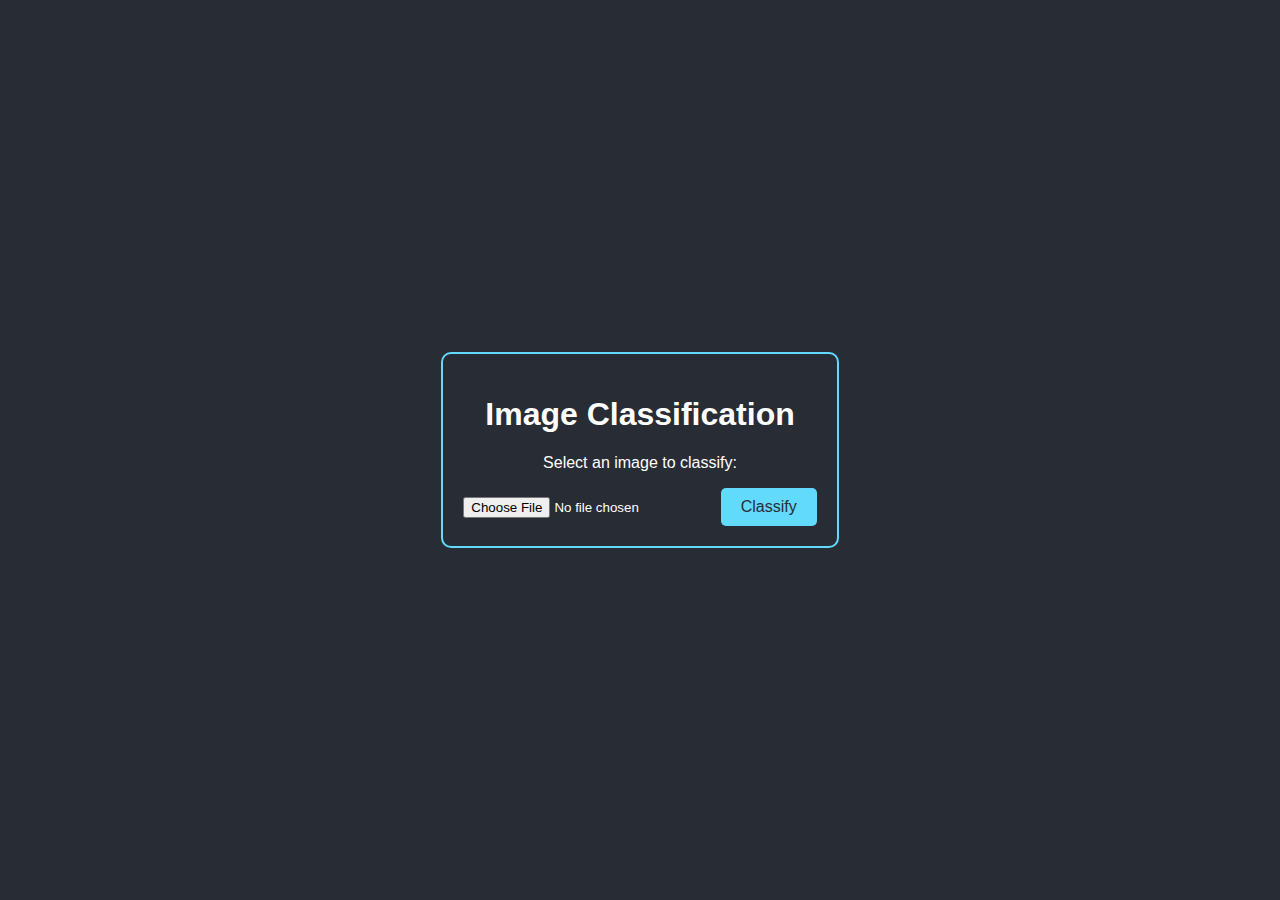
<file: German_traffic_sign_recognition_app/templates/index.html>
<!DOCTYPE html>
<html lang="en">
<head>
    <meta charset="UTF-8">
    <meta name="viewport" content="width=device-width, initial-scale=1.0">
    <title>Upload Image for Classification</title>
    <style>
        body {
            font-family: 'Segoe UI', Tahoma, Geneva, Verdana, sans-serif;
            background-color: #282c34;
            color: white;
            display: flex;
            justify-content: center;
            align-items: center;
            height: 100vh;
            margin: 0;
        }
        .container {
            text-align: center;
            border: 2px solid #61dafb;
            padding: 20px;
            border-radius: 10px;
        }
        form {
            margin-top: 15px;
        }
        input[type="file"] {
            color: white;
        }
        button {
            background-color: #61dafb;
            color: #282c34;
            border: none;
            padding: 10px 20px;
            border-radius: 5px;
            cursor: pointer;
            font-size: 16px;
        }
        button:hover {
            background-color: #21a1f1;
        }
    </style>
</head>
<body>
    <div class="container">
        <h1>Image Classification</h1>
        <p>Select an image to classify:</p>
        <form action="/" method="post" enctype="multipart/form-data">
            <input type="file" name="image" required>
            <button type="submit">Classify</button>
        </form>
    </div>
</body>
</html>
</file>
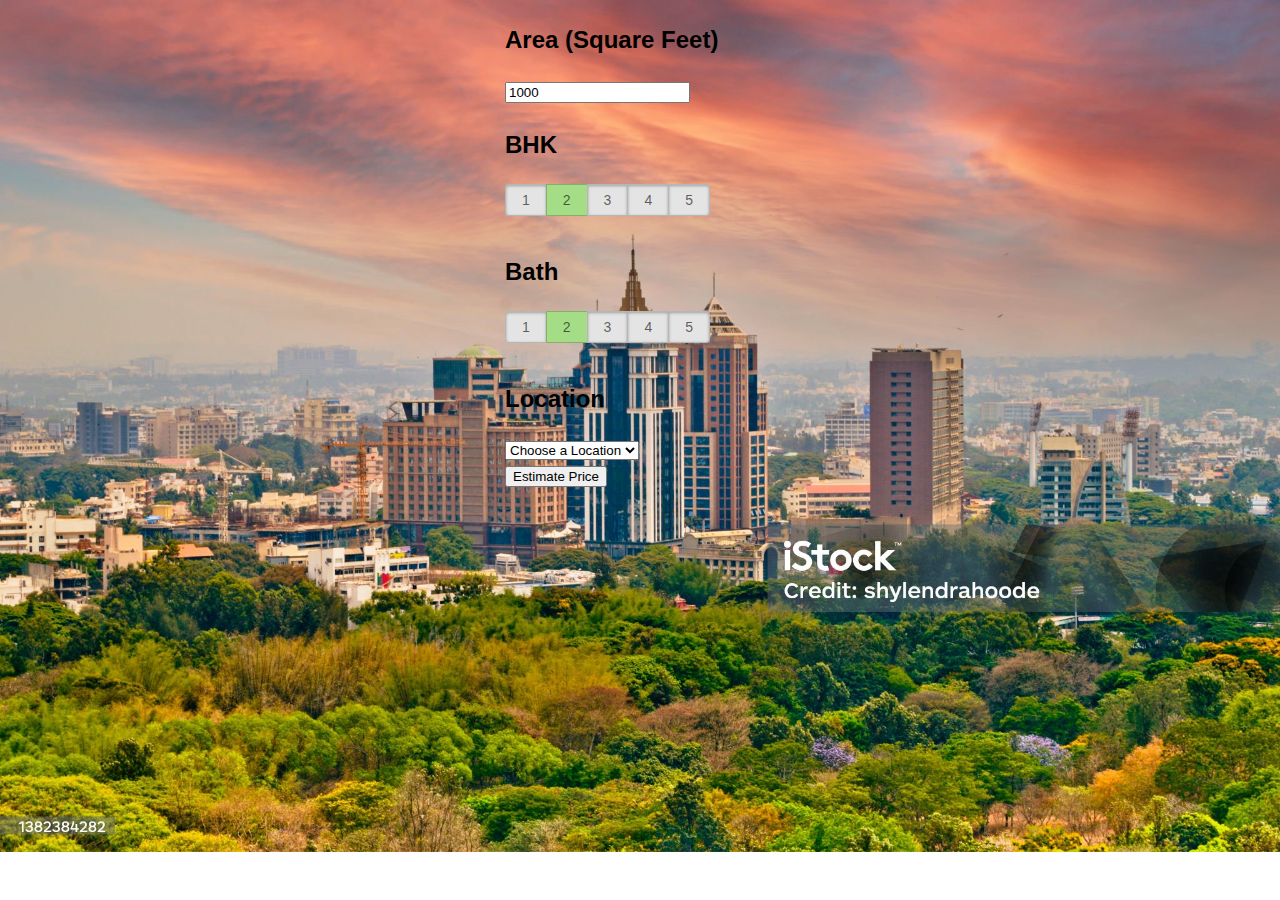
<file: Bangalore_House_price_prediction_app/client/app.html>
<!DOCTYPE html>
<html>
<head>
    <title>Banglore Home Price Prediction</title>
    <script src="https://ajax.googleapis.com/ajax/libs/jquery/3.4.1/jquery.min.js"></script>
    <script src="app.js"></script>
	<link rel="stylesheet" href="app.css">
</head>
<body>
<div class="img"></div>
<form class="form">
	<h2>Area (Square Feet)</h2>
    <input class="area"  type="text" id="uiSqft" class="floatLabel" name="Squareft" value="1000">
	<h2>BHK</h2>
	<div class="switch-field">
		<input type="radio" id="radio-bhk-1" name="uiBHK" value="1"/>
		<label for="radio-bhk-1">1</label>
		<input type="radio" id="radio-bhk-2" name="uiBHK" value="2" checked/>
		<label for="radio-bhk-2">2</label>
		<input type="radio" id="radio-bhk-3" name="uiBHK" value="3"/>
		<label for="radio-bhk-3">3</label>
		<input type="radio" id="radio-bhk-4" name="uiBHK" value="4"/>
		<label for="radio-bhk-4">4</label>
		<input type="radio" id="radio-bhk-5" name="uiBHK" value="5"/>
		<label for="radio-bhk-5">5</label>
	</div>
	</form>
<form class="form">
	<h2>Bath</h2>
	<div class="switch-field">
		<input type="radio" id="radio-bath-1" name="uiBathrooms" value="1"/>
		<label for="radio-bath-1">1</label>
		<input type="radio" id="radio-bath-2" name="uiBathrooms" value="2" checked/>
		<label for="radio-bath-2">2</label>
		<input type="radio" id="radio-bath-3" name="uiBathrooms" value="3"/>
		<label for="radio-bath-3">3</label>
		<input type="radio" id="radio-bath-4" name="uiBathrooms" value="4"/>
		<label for="radio-bath-4">4</label>
		<input type="radio" id="radio-bath-5" name="uiBathrooms" value="5"/>
		<label for="radio-bath-5">5</label>
	</div>
		<h2>Location</h2>
	<div>
  <select class="location" name="" id="uiLocations">
    <option value="" disabled="disabled" selected="selected">Choose a Location</option>
		<option>Electronic City</option>
        <option>Rajaji Nagar</option>
  </select>
</div>
	<button class="submit" onclick="onClickedEstimatePrice()" type="button">Estimate Price</button>
	<div id="uiEstimatedPrice" class="result">	<h2></h2> </div>
</body>
</html>
</file>
<file: Bangalore_House_price_prediction_app/client/app.css>
@import url(https://fonts.googleapis.com/css?family=Roboto:300);

body {
    background-image: url('./istockphoto-1382384282-2048x2048.jpg');
    background-size: cover;
    background-repeat: no-repeat;
    /* Add any additional background properties here */
}


.switch-field {
	display: flex;
	margin-bottom: 36px;
	overflow: hidden;
}

.switch-field input {
	position: absolute !important;
	clip: rect(0, 0, 0, 0);
	height: 1px;
	width: 1px;
	border: 0;
	overflow: hidden;
}

.switch-field label {
	background-color: #e4e4e4;
	color: rgba(0, 0, 0, 0.6);
	font-size: 14px;
	line-height: 1;
	text-align: center;
	padding: 8px 16px;
	margin-right: -1px;
	border: 1px solid rgba(0, 0, 0, 0.2);
	box-shadow: inset 0 1px 3px rgba(0, 0, 0, 0.3), 0 1px rgba(255, 255, 255, 0.1);
	transition: all 0.1s ease-in-out;
}

.switch-field label:hover {
	cursor: pointer;
}

.switch-field input:checked + label {
	background-color: #a5dc86;
	box-shadow: none;
}

.switch-field label:first-of-type {
	border-radius: 4px 0 0 4px;
}

.switch-field label:last-of-type {
	border-radius: 0 4px 4px 0;
}

.form {
	max-width: 270px;
	font-family: "Lucida Grande", Tahoma, Verdana, sans-serif;
	font-weight: normal;
	line-height: 1.625;
	margin: 8px auto;
}
</file>
